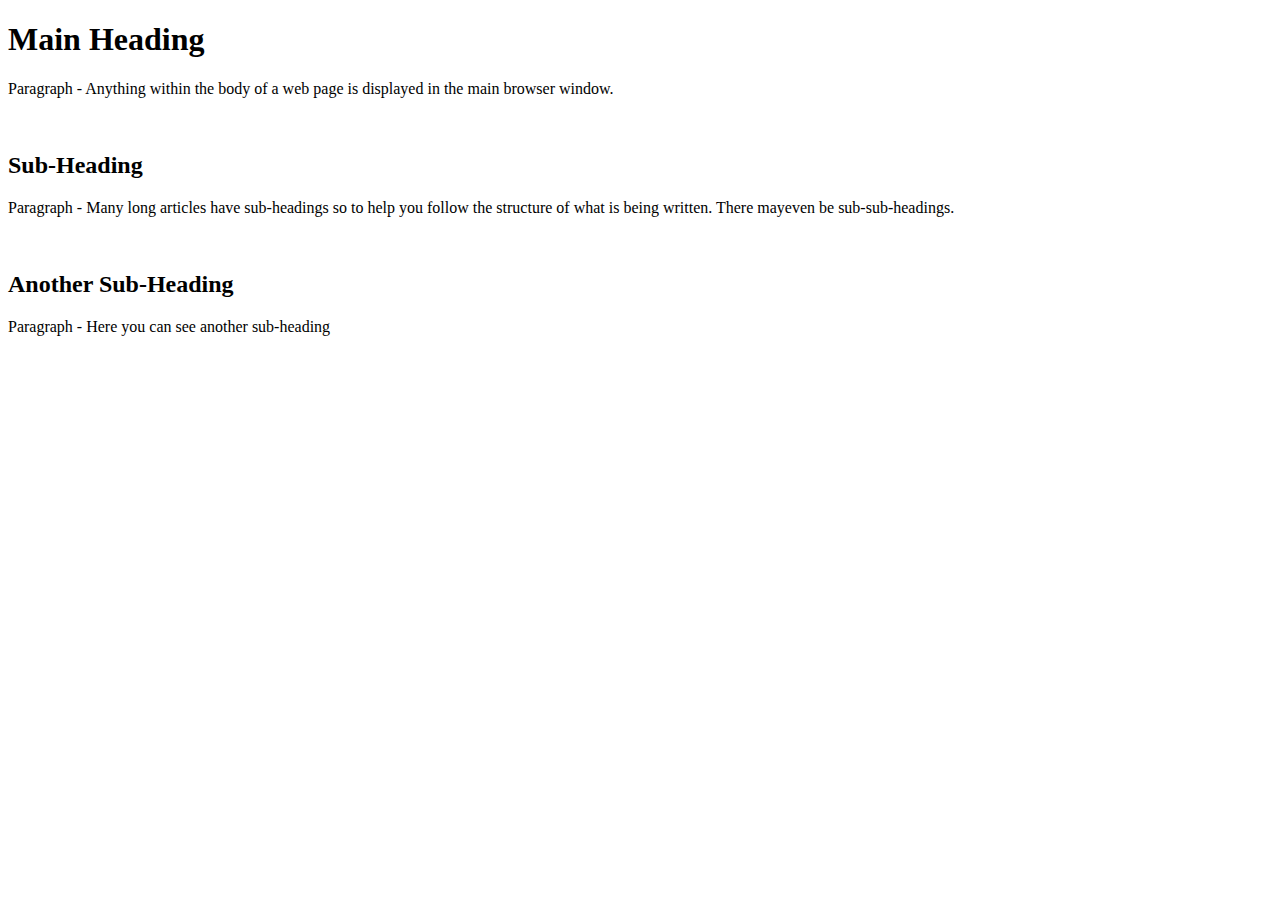
<file: ch-01.html>
<!DOCTYPE html>
<html lang="en">
<head>
    <meta charset="UTF-8">
    <meta name="viewport" content="width=device-width, initial-scale=1.0">
    <title>Chapter 01</title>
</head>
<body>
    <h1>Main Heading</h1>
    <p>Paragraph - Anything within the body of a web page is displayed in the main browser window.</p>
    <br>
    <h2>Sub-Heading</h2>
    <p>Paragraph - Many long articles have sub-headings so to help you follow the structure of what is being written. There mayeven be sub-sub-headings.</p>
    <br>
    <h2>Another Sub-Heading</h2>
    <p>Paragraph - Here you can see another sub-heading</p>

</body>
</html>
</file>
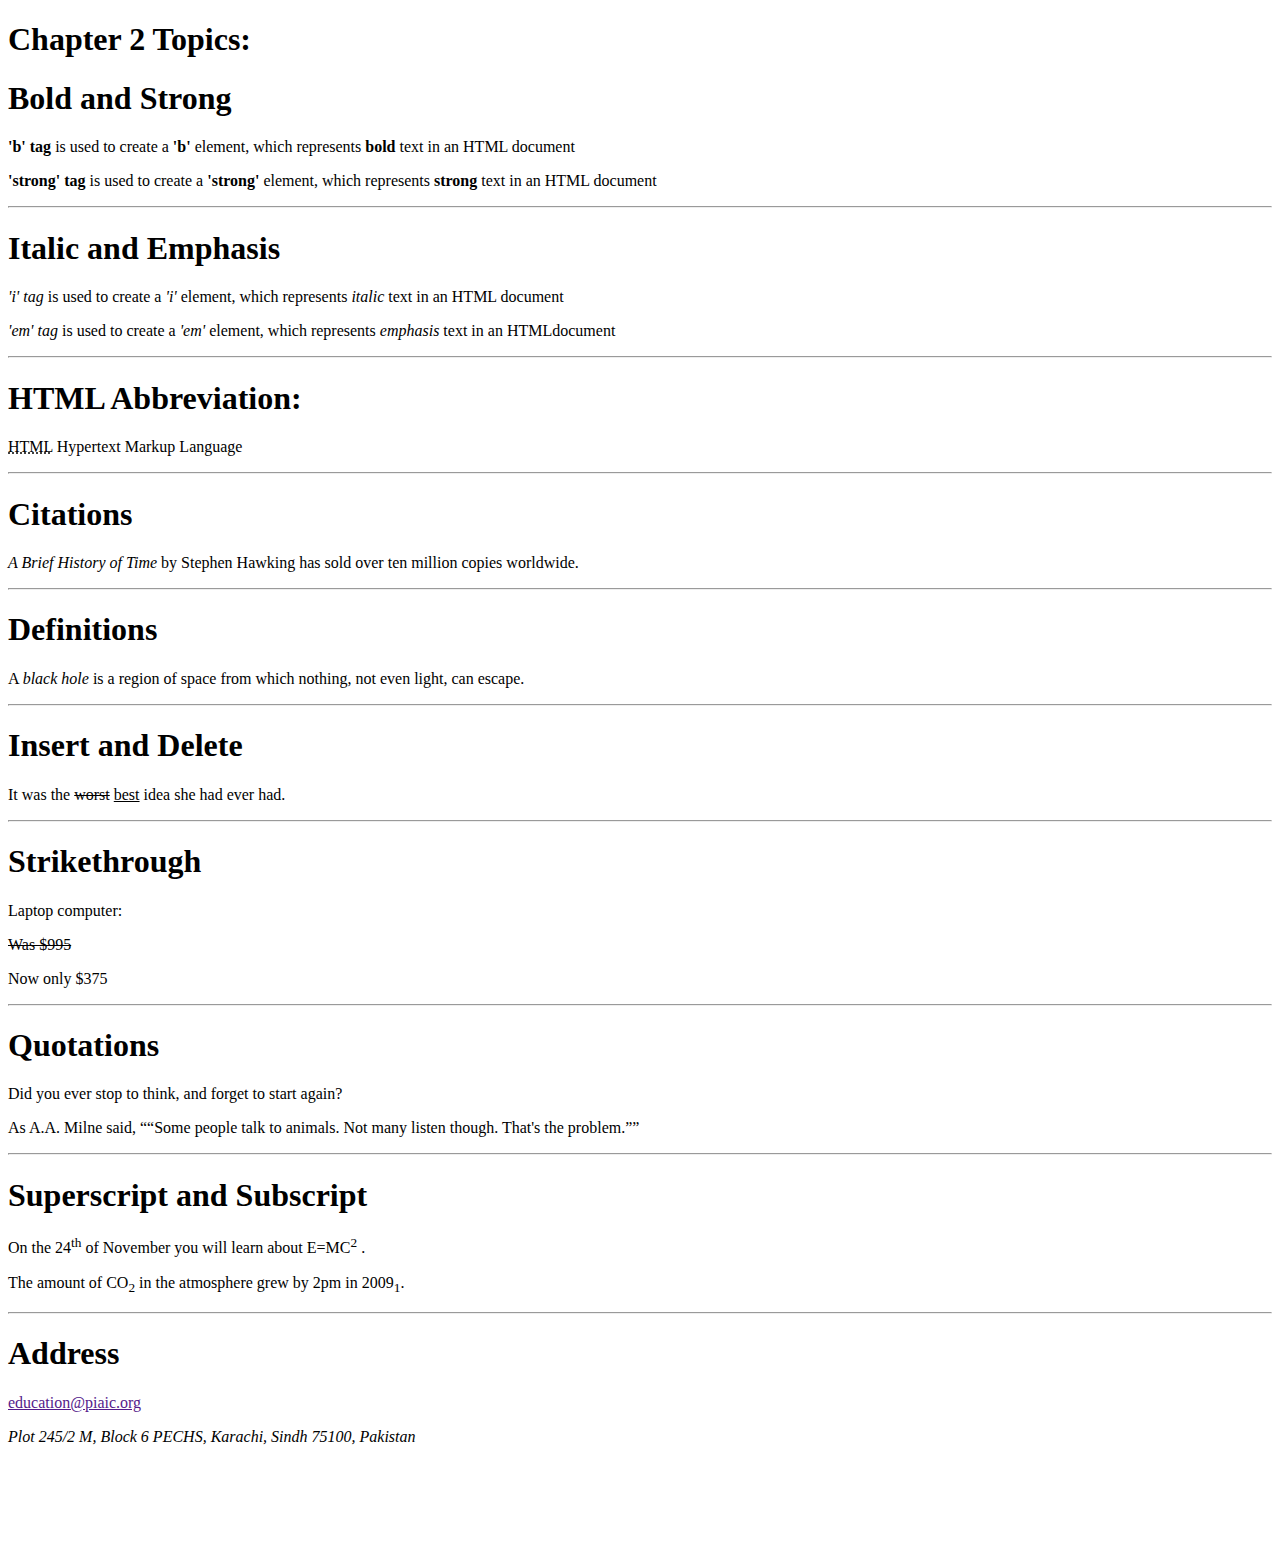
<file: ch-02.html>
<!DOCTYPE html>
<html lang="en">
<head>
    <meta charset="UTF-8">
    <meta name="viewport" content="width=device-width, initial-scale=1.0">
    <title>Chapter 02</title>
</head>
<body>
    <h1>Chapter 2 Topics:</h1>
    
    <h1>Bold and Strong</h1>
    
    <p> <b>'b' tag</b> is used to create a <b>'b'</b> element, which represents <b>bold</b>  text in an HTML document</p>
    
    <p> <strong>'strong' tag</strong>  is used to create a <strong>'strong'</strong>  element, which represents <strong>strong</strong>  text in an HTML document</p>
    <hr>
    <h1>Italic and Emphasis</h1>
    
    <p> <i>'i' tag</i>  is used to create a <i>'i'</i>  element, which represents <i>italic</i>  text in an HTML document</p>
    
    <p> <em>'em' tag</em>  is used to create a <em>'em'</em>  element, which represents <em>emphasis</em>  text in an HTMLdocument</p>
    <hr>
    <h1>HTML Abbreviation:</h1>
    
    <p> <abbr title="Hypertext Markup Language">HTML</abbr>  Hypertext Markup Language</p>
    <hr>

    <h1>Citations</h1>
    <p> <cite>A Brief History of Time</cite>  by Stephen Hawking has sold over ten million copies worldwide.</p>
    <hr>

    <h1>Definitions</h1>
    <p>A <dfn>black hole</dfn>  is a region of space from which nothing, not even light, can escape.</p>   
    <hr>

    <h1>Insert and Delete</h1>
    <p>It was the <del>worst</del> <ins>best</ins>  idea she had ever had.</p>
    <hr>

    <h1>Strikethrough</h1>
    <p>Laptop computer:</p>
    <p> <s>Was $995</s> </p>
    <p>Now only $375</p>
    <hr>

    <h1>Quotations</h1>
    <p>Did you ever stop to think, and forget to start again? </p>
    <p>As A.A. Milne said, <q>“Some people talk to animals. Not many listen though. That's the problem.”</q> 
    </p>
    <hr>

    <h1>Superscript and Subscript</h1>
    <p>On the 24<sup>th</sup>  of November you will learn about E=MC<sup>2</sup> .</p>
    <p>The amount of CO<sub>2</sub> in the atmosphere grew by 2pm in 2009<sub>1</sub>.</p>
    <hr>

    <h1>Address</h1>
    <p> <a href="">education@piaic.org</a> </p>
 <address>Plot 245/2 M, Block 6 PECHS, Karachi, Sindh 75100, Pakistan</address> 

 <br>
 <br>
 <br>
 <br>
 <br>



</body>
</html>
</file>
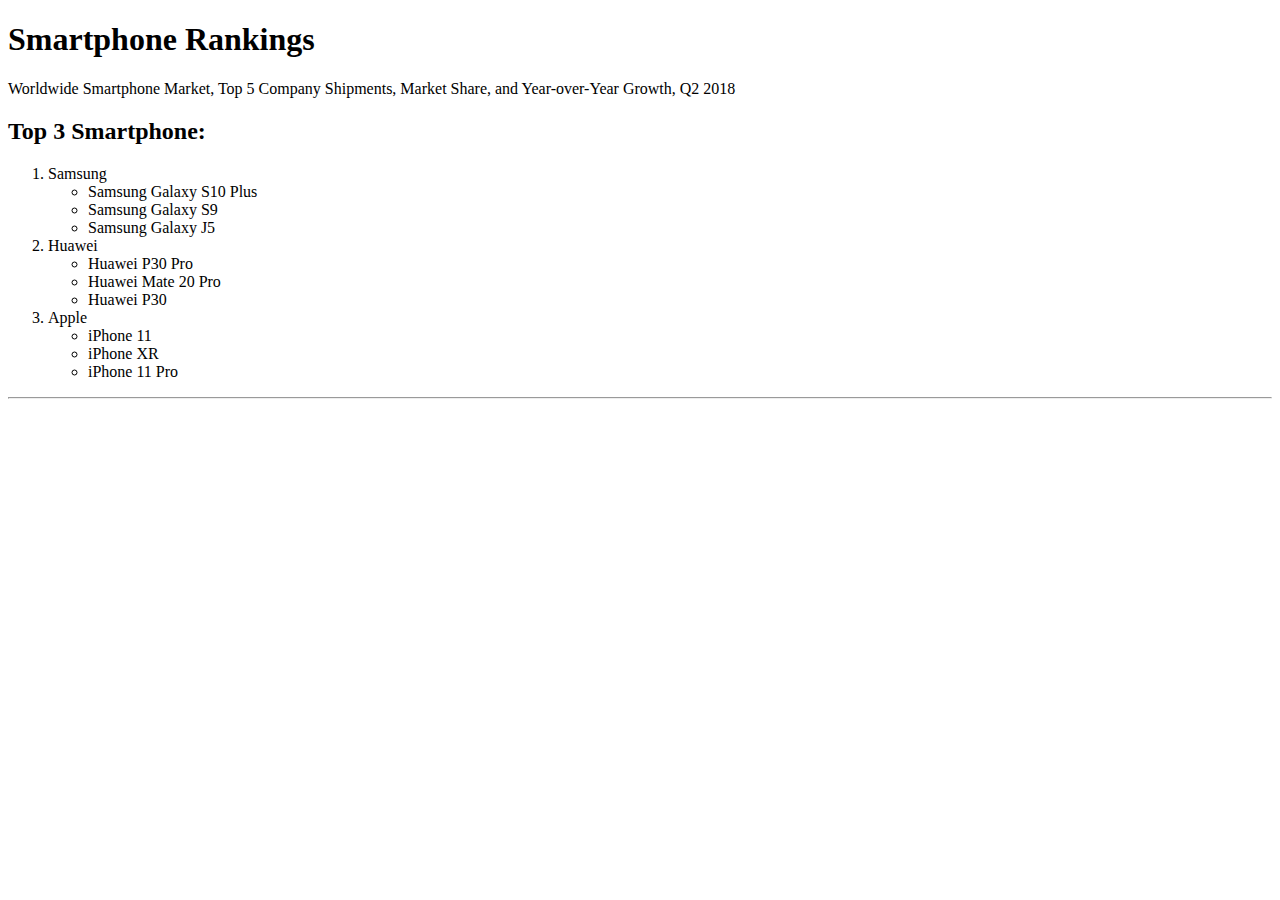
<file: ch-03.html>
<!DOCTYPE html>
<html lang="en">
<head>
    <meta charset="UTF-8">
    <meta name="viewport" content="width=device-width, initial-scale=1.0">
    <title>Chapter 03</title>
</head>
<body>
<h1>Smartphone Rankings</h1>
<p>Worldwide Smartphone Market, Top 5 Company Shipments, Market Share, and Year-over-Year Growth, Q2 2018</p>

<h2>Top 3 Smartphone:</h2>
<ol>
    <li>Samsung
        <ul>
            <li>Samsung Galaxy S10 Plus</li>
            <li>Samsung Galaxy S9</li>
            <li>Samsung Galaxy J5</li>
        </ul>
    </li>
    <li>Huawei
        <ul>
            <li>Huawei P30 Pro</li>
            <li>Huawei Mate 20 Pro</li>
            <li>Huawei P30</li>
        </ul>
    </li>
    <li>Apple
        <ul>
            <li>iPhone 11</li>
            <li>iPhone XR</li>
            <li>iPhone 11 Pro</li>
        </ul>
    </li>
</ol>
<hr>


</body>
</html>
</file>
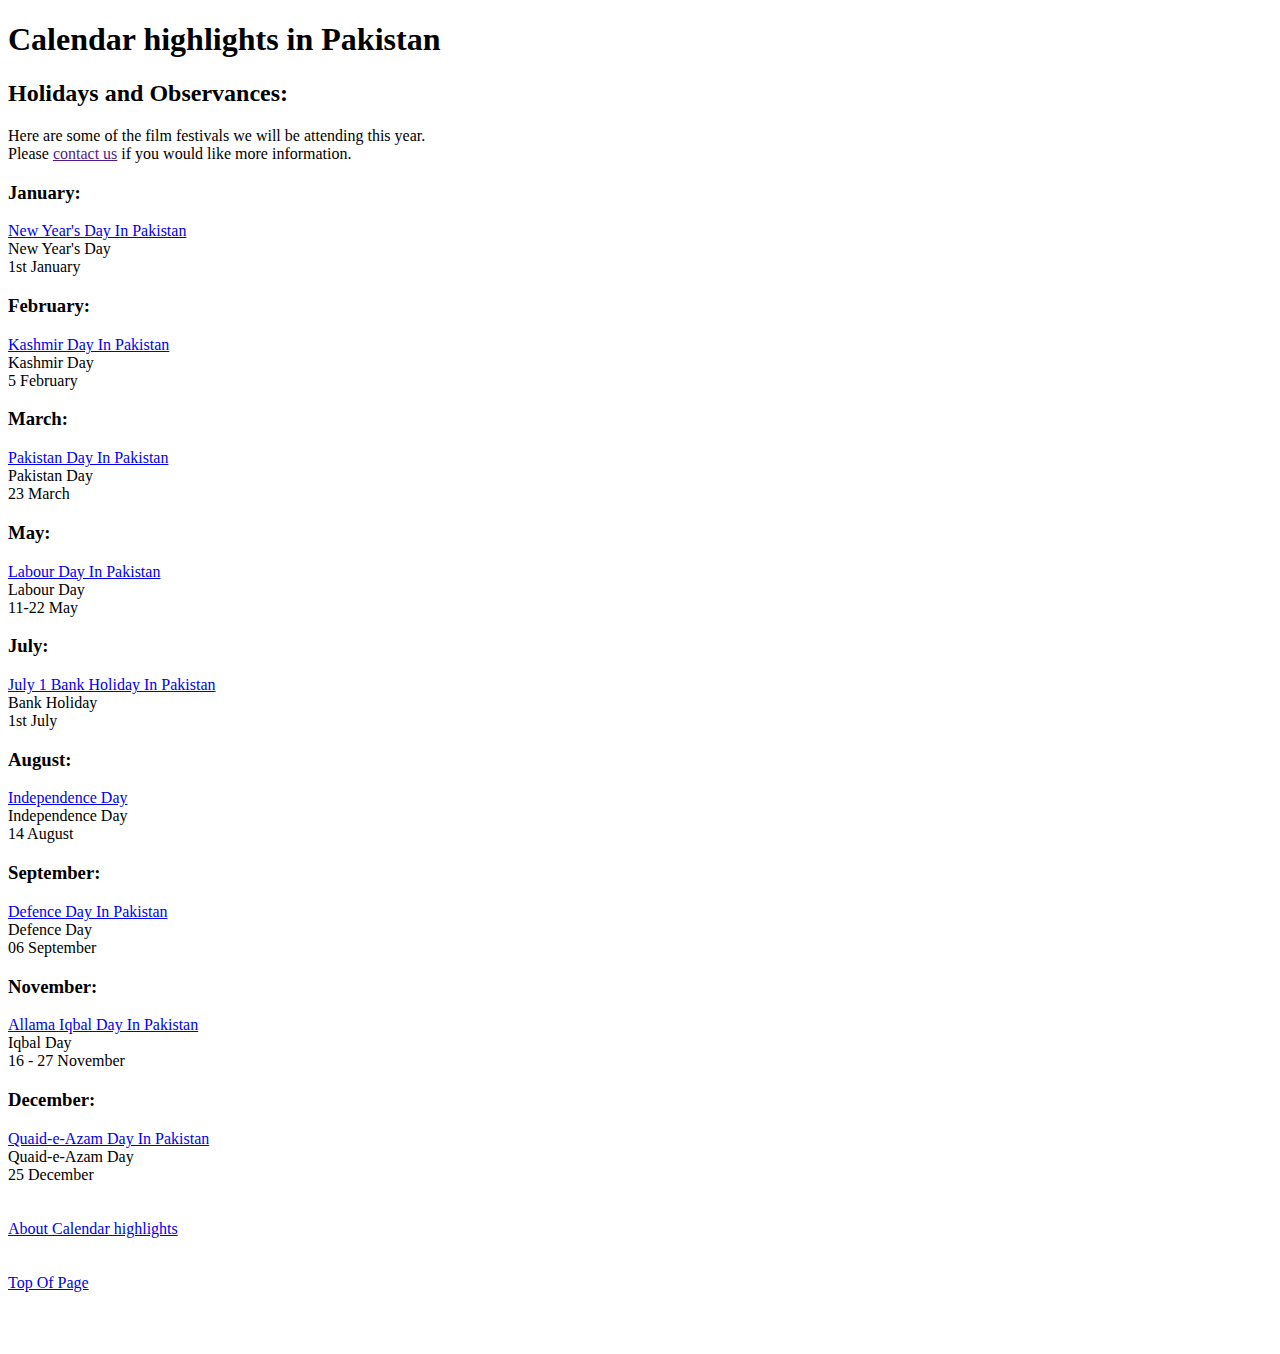
<file: ch-04a.html>
<!DOCTYPE html>
<html lang="en">
<head>
    <meta charset="UTF-8">
    <meta name="viewport" content="width=device-width, initial-scale=1.0">
    <title>Chapter 04</title>
</head>
<body>
    <h1 id="top">Calendar highlights in Pakistan</h1>
    <h2>Holidays and Observances:</h2>
    <p>Here are some of the film festivals we will be attending this year. <br> 
        Please <a href="" title="mailto:education@piaic.org">contact us</a>   if you would like more information.</p>

     <h3>January:</h3>
     <a href="https://www.timeanddate.com/holidays/pakistan/new-year-day" title="https://www.timeanddate.com/holidays/pakistan/new-year-day">New Year's Day In Pakistan</a>   
     <br> New Year's Day <br> 1st January   

     <h3>February:</h3>
     <a href="https://www.timeanddate.com/holidays/pakistan/kashmir-day" title="https://www.timeanddate.com/holidays/pakistan/kashmir-day">Kashmir Day In Pakistan</a>   
     <br> Kashmir Day <br> 5 February

     <h3>March:</h3>
     <a href="https://www.timeanddate.com/holidays/pakistan/pakistan-day" title="https://www.timeanddate.com/holidays/pakistan/pakistan-day">Pakistan Day In Pakistan</a>   
     <br> Pakistan Day <br> 23 March   

     <h3>May:</h3>
     <a href="https://www.timeanddate.com/holidays/pakistan/labour-day" title="https://www.timeanddate.com/holidays/pakistan/labour-day">Labour Day In Pakistan</a>   
     <br> Labour Day <br> 11-22 May

     <h3>July:</h3>
     <a href="https://www.timeanddate.com/holidays/pakistan/july-1-bank-holiday" title="https://www.timeanddate.com/holidays/pakistan/july-1-bank-holiday">July 1 Bank Holiday In Pakistan</a>   
     <br> Bank Holiday <br> 1st July   
     
     <h3>August:</h3>
     <a href="https://www.timeanddate.com/holidays/pakistan/independence-day" title="https://www.timeanddate.com/holidays/pakistan/independence-day">Independence Day</a>   
     <br> Independence Day <br> 14 August  

     <h3>September:</h3>
     <a href="https://www.timeanddate.com/holidays/pakistan/defence-day" title="https://www.timeanddate.com/holidays/pakistan/defence-day">Defence Day In Pakistan </a>   
     <br> Defence Day <br> 06 September     
     
     <h3>November:</h3>
     <a href="https://www.timeanddate.com/holidays/pakistan/iqbal-day" title="https://www.timeanddate.com/holidays/pakistan/iqbal-day">Allama Iqbal Day In Pakistan </a>   
     <br> Iqbal Day <br> 16 - 27 November   

     <h3>December:</h3>
     <a href="https://www.timeanddate.com/holidays/pakistan/quaid-e-azam-day" title="https://www.timeanddate.com/holidays/pakistan/quaid-e-azam-day">Quaid-e-Azam Day In Pakistan </a>   
     <br> Quaid-e-Azam Day <br> 25 December  

     <br> <br> <br>
     <a href="/My Projects/ch-04b.html">About Calendar highlights</a>   

     <br> <br> <br>
     <a href="#top">Top Of Page</a>


     <br> <br> <br> <br>
</body>
</html>
</file>
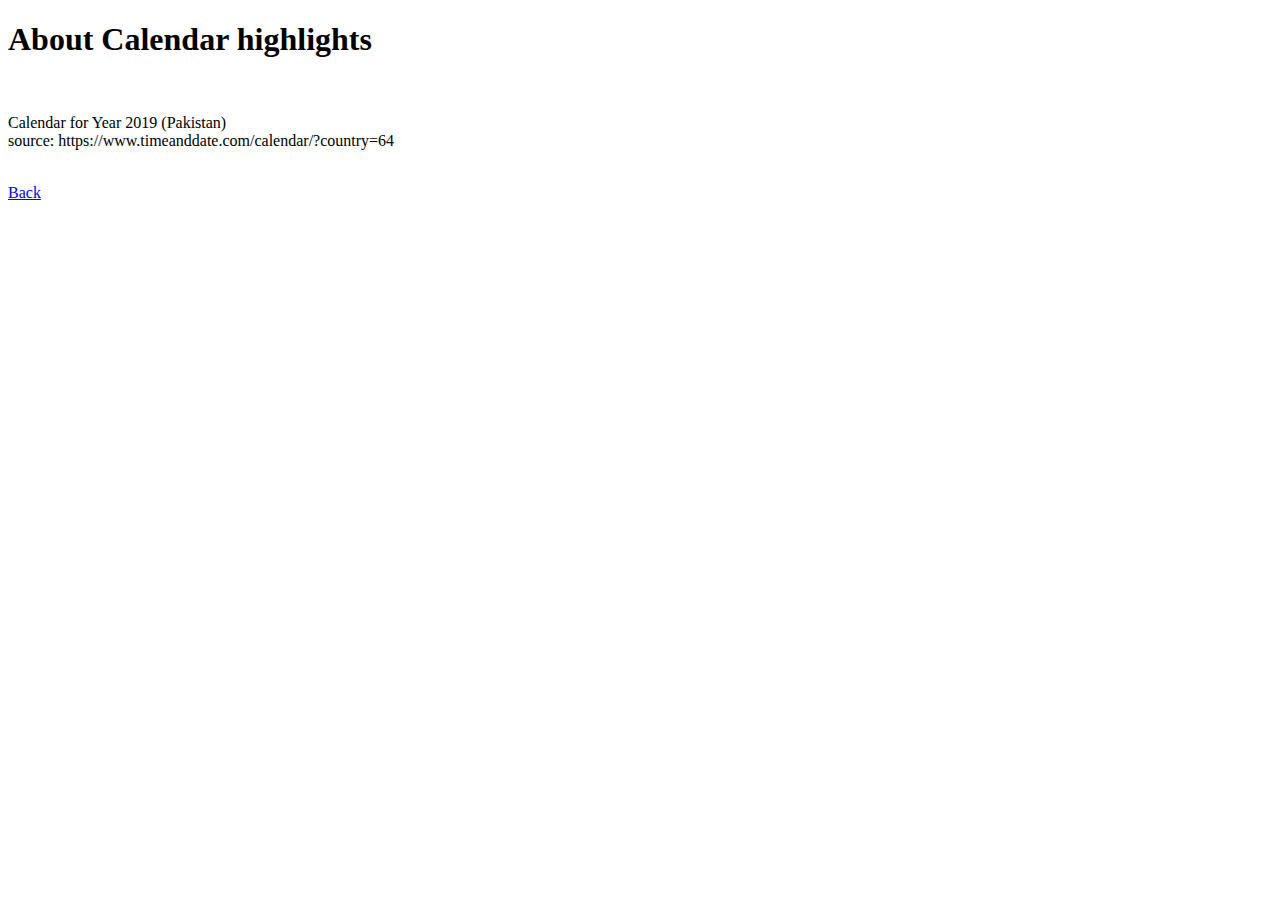
<file: ch-04b.html>
<!DOCTYPE html>
<html lang="en">
<head>
    <meta charset="UTF-8">
    <meta name="viewport" content="width=device-width, initial-scale=1.0">
    <title>Document</title>
</head>
<body>
    <h1>About Calendar highlights</h1>
    <br>

    <p>Calendar for Year 2019 (Pakistan) <br> source: https://www.timeanddate.com/calendar/?country=64</p>

    <br>

    <a href="/My Projects/ch-04a.html">Back</a>


    
</body>
</html>
</file>
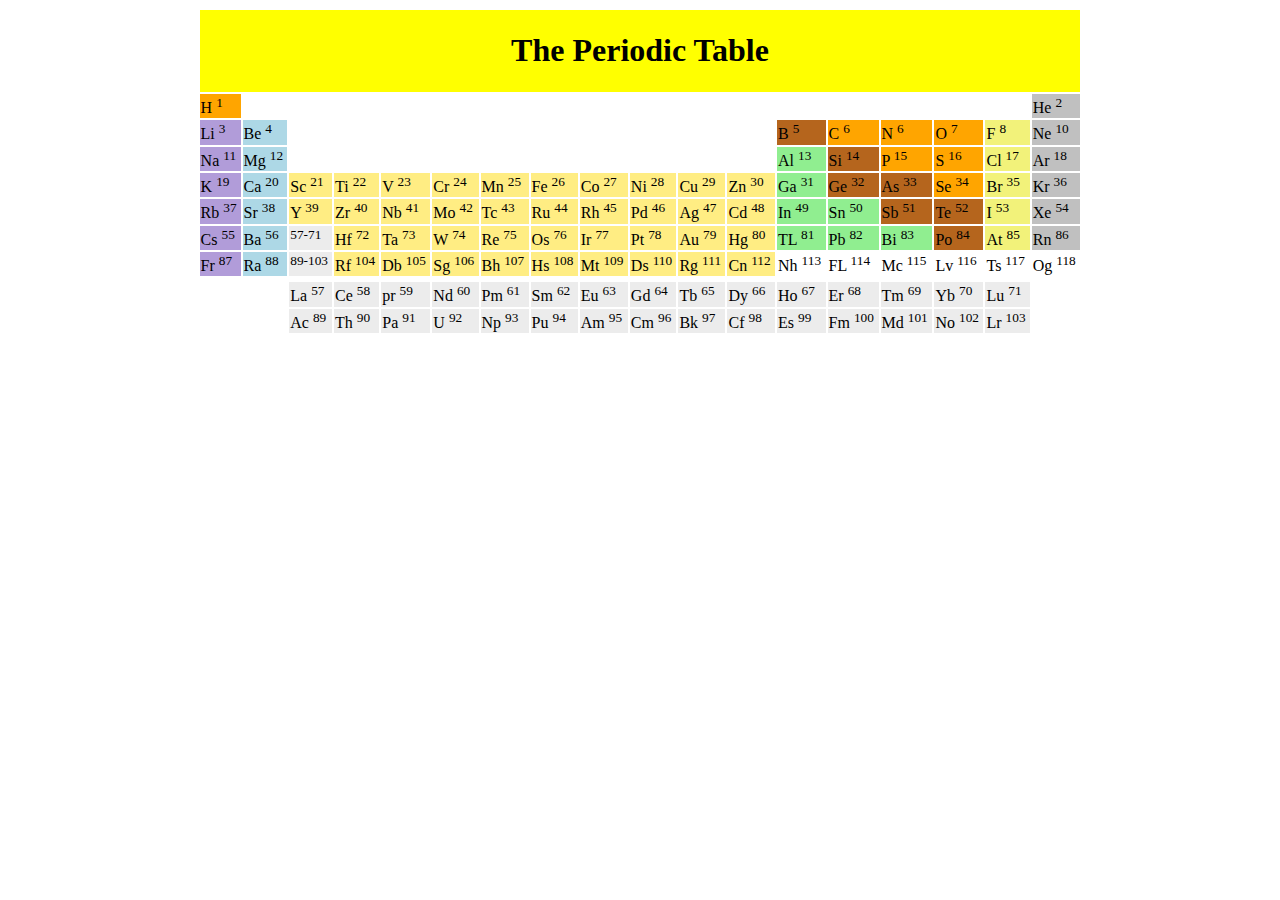
<file: ch-06.html>
<!DOCTYPE html>
<html lang="en">

<head>

    <title>My First Periodic Table</title>
</head>

<body>
    <table width="70%" height="auto" align="center" >
        <tr>
            <th scope="row" colspan="18" bgcolor="yellow"> <h1> The Periodic Table </h1> </th>
        </tr>
        <tr>
            <td bgcolor="orange"> H <sup>1</sup></td>
            <td colspan="16"></td>
            <td bgcolor="silver"> He <sup>2</sup></td>
        </tr>
        <tr>
            <td bgcolor="b19cd9">Li <sup>3</sup></td>
            <td bgcolor="add8e6">Be <sup>4</sup></td>
            <td colspan="10"></td>
            <td bgcolor="b5651d">B <sup>5</sup></td>
            <td bgcolor="orange">C <sup>6</sup></td>
            <td bgcolor="orange">N <sup>6</sup></td>
            <td bgcolor="orange">O <sup>7</sup></td>
            <td bgcolor="f2f27a">F <sup>8</sup></td>
            <td bgcolor="silver">Ne <sup>10</sup></td>
        </tr>
        <tr>
            <td bgcolor="b19cd9">Na <sup>11</sup></td>
            <td bgcolor="add8e6">Mg <sup>12</sup></td>
            <td colspan="10"></td>
            <td bgcolor="90ee90">Al <sup>13</sup></td>
            <td bgcolor="b5651d">Si <sup>14</sup></td>
            <td bgcolor="orange">P <sup>15</sup></td>
            <td bgcolor="orange">S <sup>16</sup></td>
            <td bgcolor="f2f27a">Cl <sup>17</sup></td>
            <td bgcolor="silver">Ar <sup>18</sup></td>
        </tr>
        <tr>
            <td bgcolor="b19cd9">K <Sup>19</Sup></td>
            <td bgcolor="add8e6">Ca <Sup>20</Sup></td>
            <td bgcolor="ffed83">Sc <Sup>21</Sup></td>
            <td bgcolor="ffed83">Ti <Sup>22</Sup></td>
            <td bgcolor="ffed83">V <Sup>23</Sup></td>
            <td bgcolor="ffed83">Cr <Sup>24</Sup></td>
            <td bgcolor="ffed83">Mn <Sup>25</Sup></td>
            <td bgcolor="ffed83">Fe <Sup>26</Sup></td>
            <td bgcolor="ffed83">Co <Sup>27</Sup></td>
            <td bgcolor="ffed83">Ni <Sup>28</Sup></td>
            <td bgcolor="ffed83">Cu <Sup>29</Sup></td>
            <td bgcolor="ffed83">Zn <Sup>30</Sup></td>
            <td bgcolor="90ee90">Ga <Sup>31</Sup></td>
            <td bgcolor="b5651d">Ge <Sup>32</Sup></td>
            <td bgcolor="b5651d">As <Sup>33</Sup></td>
            <td bgcolor="orange">Se <Sup>34</Sup></td>
            <td bgcolor="f2f27a">Br <Sup>35</Sup></td>
            <td bgcolor="silver">Kr <Sup>36</Sup></td>
        </tr>
        <tr>
            <td bgcolor="b19cd9">Rb <Sup>37</Sup></td>
            <td bgcolor="add8e6">Sr <Sup>38</Sup></td>
            <td bgcolor="ffed83">Y <Sup>39</Sup></td>
            <td bgcolor="ffed83">Zr <Sup>40</Sup></td>
            <td bgcolor="ffed83">Nb <Sup>41</Sup></td>
            <td bgcolor="ffed83">Mo <Sup>42</Sup></td>
            <td bgcolor="ffed83">Tc <Sup>43</Sup></td>
            <td bgcolor="ffed83">Ru <Sup>44</Sup></td>
            <td bgcolor="ffed83">Rh <Sup>45</Sup></td>
            <td bgcolor="ffed83">Pd <Sup>46</Sup></td>
            <td bgcolor="ffed83">Ag <Sup>47</Sup></td>
            <td bgcolor="ffed83">Cd <Sup>48</Sup></td>
            <td bgcolor="90ee90">In <Sup>49</Sup></td>
            <td bgcolor="90ee90">Sn <Sup>50</Sup></td>
            <td bgcolor="b5651d">Sb <Sup>51</Sup></td>
            <td bgcolor="b5651d">Te <Sup>52</Sup></td>
            <td bgcolor="f2f27a">I <Sup>53</Sup></td>
            <td bgcolor="silver">Xe <Sup>54</Sup></td>
        </tr>
        <tr>
            <td bgcolor="b19cd9">Cs <Sup>55</Sup></td>
            <td bgcolor="add8e6">Ba <Sup>56</Sup></td>
            <td bgcolor="ececec"> <Sup>57-71</Sup></td>
            <td bgcolor="ffed83">Hf <Sup>72</Sup></td>
            <td bgcolor="ffed83">Ta <Sup>73</Sup></td>
            <td bgcolor="ffed83">W <Sup>74</Sup></td>
            <td bgcolor="ffed83">Re <Sup>75</Sup></td>
            <td bgcolor="ffed83">Os <Sup>76</Sup></td>
            <td bgcolor="ffed83">Ir <Sup>77</Sup></td>
            <td bgcolor="ffed83">Pt <Sup>78</Sup></td>
            <td bgcolor="ffed83">Au <Sup>79</Sup></td>
            <td bgcolor="ffed83">Hg <Sup>80</Sup></td>
            <td bgcolor="90ee90">TL <Sup>81</Sup></td>
            <td bgcolor="90ee90">Pb <Sup>82</Sup></td>
            <td bgcolor="90ee90">Bi <Sup>83</Sup></td>
            <td bgcolor="b5651d">Po <Sup>84</Sup></td>
            <td bgcolor="f2f27a">At <Sup>85</Sup></td>
            <td bgcolor="silver">Rn <Sup>86</Sup></td>
        </tr>
        <tr>
            <td bgcolor="b19cd9">Fr <Sup>87</Sup></td>
            <td bgcolor="add8e6">Ra <Sup>88</Sup></td>
            <td bgcolor="ececec"> <Sup>89-103</Sup></td>
            <td bgcolor="ffed83">Rf <Sup>104</Sup></td>
            <td bgcolor="ffed83">Db <Sup>105</Sup></td>
            <td bgcolor="ffed83">Sg <Sup>106</Sup></td>
            <td bgcolor="ffed83">Bh <Sup>107</Sup></td>
            <td bgcolor="ffed83">Hs <Sup>108</Sup></td>
            <td bgcolor="ffed83">Mt <Sup>109</Sup></td>
            <td bgcolor="ffed83">Ds <Sup>110</Sup></td>
            <td bgcolor="ffed83">Rg <Sup>111</Sup></td>
            <td bgcolor="ffed83">Cn <Sup>112</Sup></td>
            <td>Nh <Sup>113</Sup></td>
            <td>FL <Sup>114</Sup></td>
            <td>Mc <Sup>115</Sup></td>
            <td>Lv <Sup>116</Sup></td>
            <td>Ts <Sup>117</Sup></td>
            <td>Og <Sup>118</Sup></td>
        </tr>
        <tr>
            <td colspan="18"></td>
        </tr>
        <tr>
            <td colspan="2"></td>
            <td bgcolor="ececec">La <Sup>57</Sup></td>
            <td bgcolor="ececec">Ce <Sup>58</Sup></td>
            <td bgcolor="ececec">pr <Sup>59</Sup></td>
            <td bgcolor="ececec">Nd <Sup>60</Sup></td>
            <td bgcolor="ececec">Pm <Sup>61</Sup></td>
            <td bgcolor="ececec">Sm <Sup>62</Sup></td>
            <td bgcolor="ececec">Eu <Sup>63</Sup></td>
            <td bgcolor="ececec">Gd <Sup>64</Sup></td>
            <td bgcolor="ececec">Tb <Sup>65</Sup></td>
            <td bgcolor="ececec">Dy <Sup>66</Sup></td>
            <td bgcolor="ececec">Ho <Sup>67</Sup></td>
            <td bgcolor="ececec">Er <Sup>68</Sup></td>
            <td bgcolor="ececec">Tm <Sup>69</Sup></td>
            <td bgcolor="ececec">Yb <Sup>70</Sup></td>
            <td bgcolor="ececec">Lu <Sup>71</Sup></td>
            <td colspan="1"></td>
        </tr>
        <tr>
            <td colspan="2"></td>
            <td bgcolor="ececec">Ac <Sup>89</Sup></td>
            <td bgcolor="ececec">Th <Sup>90</Sup></td>
            <td bgcolor="ececec">Pa <Sup>91</Sup></td>
            <td bgcolor="ececec">U <Sup>92</Sup></td>
            <td bgcolor="ececec">Np <Sup>93</Sup></td>
            <td bgcolor="ececec">Pu <Sup>94</Sup></td>
            <td bgcolor="ececec">Am <Sup>95</Sup></td>
            <td bgcolor="ececec">Cm <Sup>96</Sup></td>
            <td bgcolor="ececec">Bk <Sup>97</Sup></td>
            <td bgcolor="ececec">Cf <Sup>98</Sup></td>
            <td bgcolor="ececec">Es <Sup>99</Sup></td>
            <td bgcolor="ececec">Fm <Sup>100</Sup></td>
            <td bgcolor="ececec">Md <Sup>101</Sup></td>
            <td bgcolor="ececec">No <Sup>102</Sup></td>
            <td bgcolor="ececec">Lr <Sup>103</Sup></td>
            <td colspan="1"></td>
        </tr>




    </table>
</body>

</html>
</file>
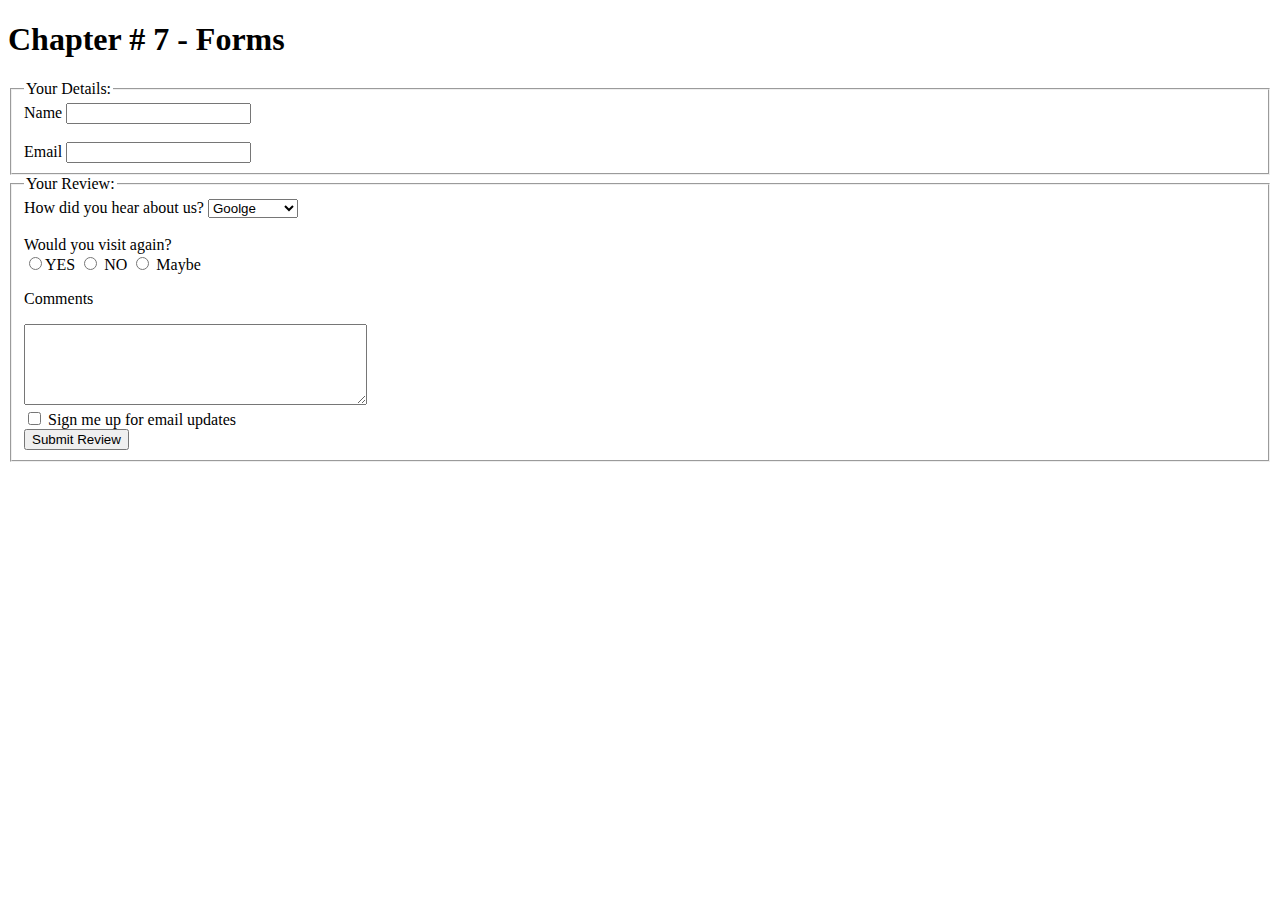
<file: ch-07.html>
<!DOCTYPE html>
<html lang="en">
<head>
    <meta charset="UTF-8">
    <meta name="viewport" content="width=device-width, initial-scale=1.0">
    <title>Chapter 07</title>
</head>
<body>
    <h1>Chapter # 7 - Forms</h1>
<form action="">
    <fieldset>
        <legend>Your Details:</legend>
        <label for="Name">Name</label>
        <input type="text" name="Name" id="Name"> <br> <br>
        <label for="Email">Email</label>
        <input type="email" name="Email" id="Email">
    </fieldset>

    <fieldset>
        <legend>Your Review:</legend>
       <div>
        <label>How did you hear about us?</label> 
        <select >
            <option value="Google">Goolge</option>
            <option value="Facebook">Facebook</option>
            <option value="Youtube">Youtube</option>
            <option value="Newspaper">Newspaper</option>
        </select>
        </div>
        <br>
        <div >
        <label >Would you visit again?</label> <br>
        <input type="radio" name="select" id="Yes">YES
        <input type="radio" name="select" id="No"> NO
        <input type="radio" name="select" id="Maybe"> Maybe
     </div>
     <div>
         <p>Comments</p>
         <textarea name="comments" id="comments" cols="40" rows="5"></textarea>
     </div>
     <div>
         <input type="checkbox" name="checkbox" >
        <span>Sign me up for email updates </span>
     </div>
     <div>
     <button type="submit">Submit Review</button>
        </div>
    </fieldset>
    
</form> 
</body>
</html>
</file>
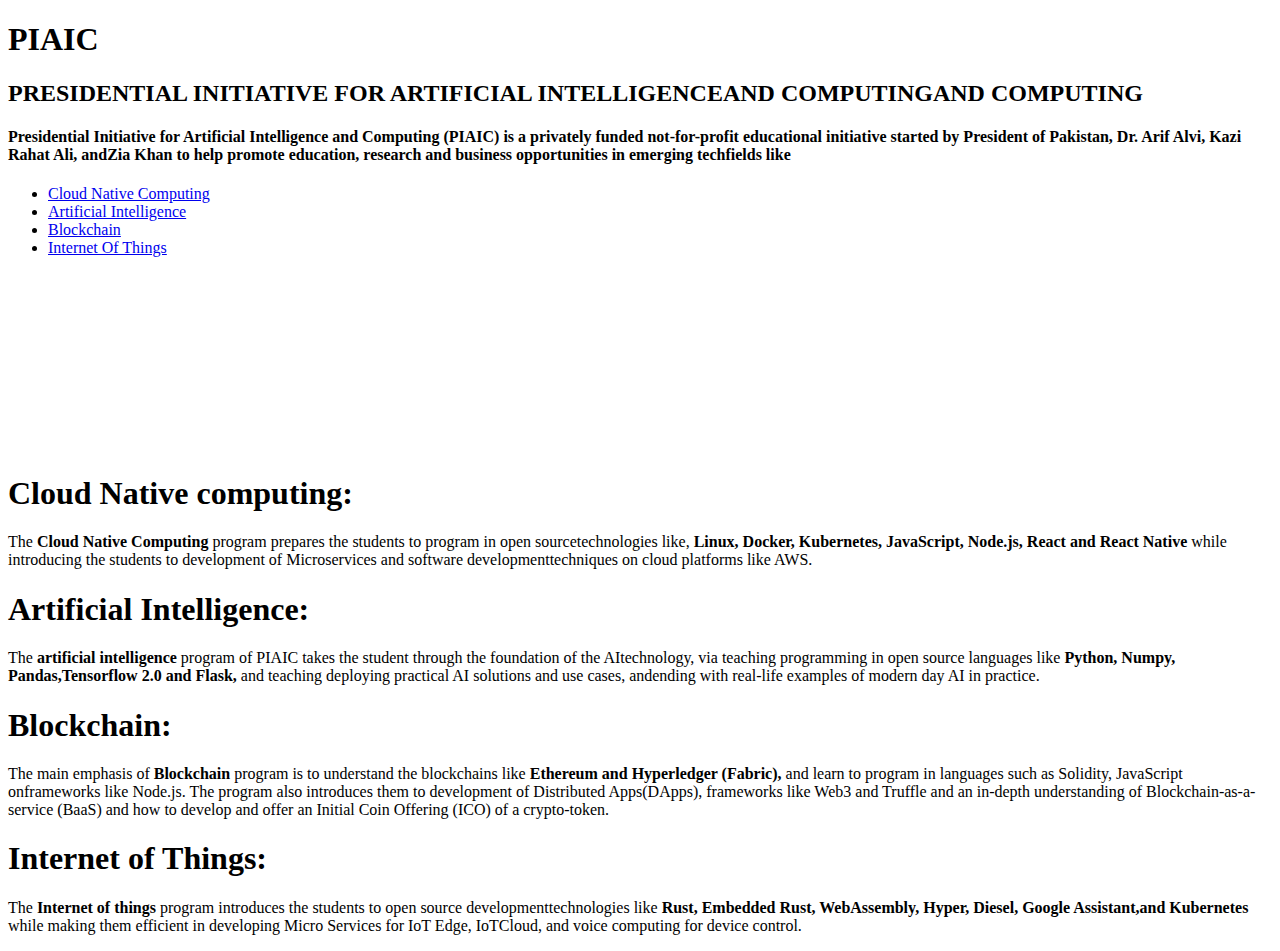
<file: ch-12.html>
<!DOCTYPE html>
<html lang="en">
<head>
  <meta charset="UTF-8">
  <meta name="viewport" content="width=device-width, initial-scale=1.0">
  <title>Chapter 12</title>
</head>
<body>
    <h1> <b>PIAIC</b> </h1>
    <h2><b>PRESIDENTIAL INITIATIVE FOR ARTIFICIAL INTELLIGENCEAND COMPUTINGAND COMPUTING</b></h2>
    <h4>Presidential Initiative for Artificial Intelligence and Computing (PIAIC) is a privately funded not-for-profit educational initiative started by President of Pakistan, Dr. Arif Alvi, Kazi Rahat Ali, andZia Khan to help promote education, research and business opportunities in emerging techfields like</h4>

  <ul>
    <li><a href="#cloud">Cloud Native Computing</a></li>
    <li><a href="#ai">Artificial Intelligence</a></li>
    <li><a href="#bc">Blockchain</a></li>
    <li><a href="#iot">Internet Of Things</a></li>
  </ul>
  <br> <br> <br> <br> <br> <br> <br> <br> <br> <br>
  <div>
    <h1 id="cloud">Cloud Native computing:</h1>
    <p>The <b>Cloud Native Computing</b>  program prepares the students to program in open sourcetechnologies like, <b> Linux, Docker, Kubernetes, JavaScript, Node.js, React and React  Native </b> while introducing the students to development of Microservices and software developmenttechniques on cloud platforms like AWS.</p>
  </div>

  <div>
    <h1 id="ai">Artificial Intelligence:</h1>
    <p>The <b>artificial intelligence</b>  program of PIAIC takes the student through the foundation of the AItechnology, via teaching programming in open source languages like <b> Python, Numpy, Pandas,Tensorflow 2.0 and Flask,</b> and teaching deploying practical AI solutions and use cases, andending with real-life examples of modern day AI in practice.</p>
  </div>

  <div>
    <h1 id="bc">Blockchain:</h1>
    <p>The main emphasis of <b>Blockchain</b>  program is to understand the blockchains like <b> Ethereum and Hyperledger (Fabric),</b> and learn to program in languages such as Solidity, JavaScript onframeworks like Node.js. The program also introduces them to development of Distributed Apps(DApps), frameworks like Web3 and Truffle and an in-depth understanding of Blockchain-as-a-service (BaaS) and how to develop and offer an Initial Coin Offering (ICO) of a crypto-token.
</p>
  </div>
  <div>
    <h1 id="iot">Internet of Things:</h1>
    <p>The <b>Internet of things</b>  program introduces the students to open source developmenttechnologies like <b> Rust, Embedded Rust, WebAssembly, Hyper, Diesel, Google Assistant,and Kubernetes </b> while making them efficient in developing Micro Services for IoT Edge, IoTCloud, and voice computing for device control.</p>
  </div>

</body>
</html>
</file>
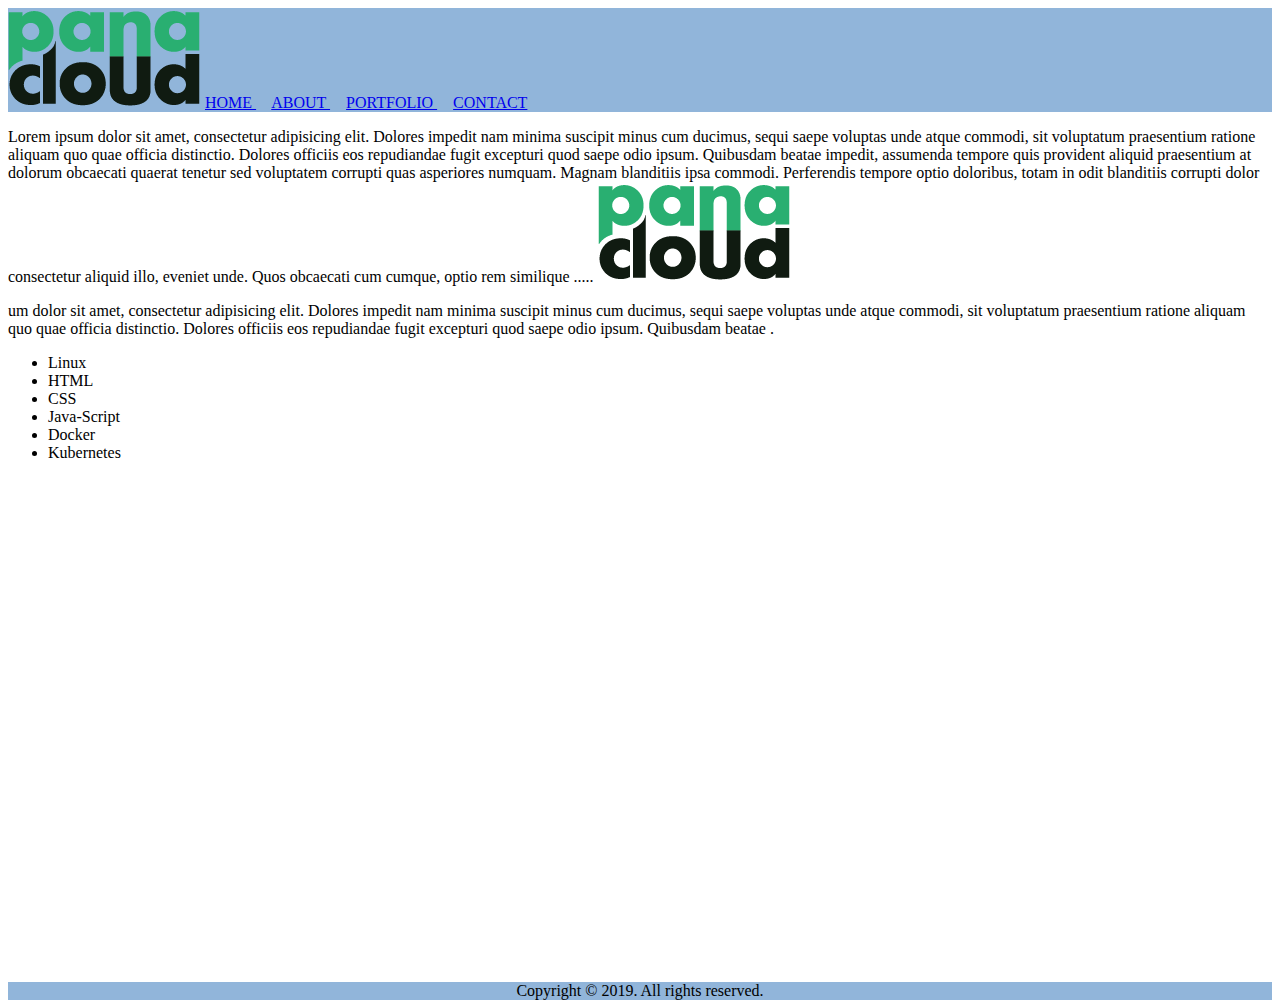
<file: Chapter 08/about.html>
<!DOCTYPE html>
<html lang="en">
<head>
  <meta charset="UTF-8">
  <meta name="viewport" content="width=device-width, initial-scale=1.0">
  <title>Chapter 08</title>
</head>
<body>
  <nav style="background-color:rgb(145, 181, 218);">
    <div>
      <img src="../Pictures/pana-clound-logo.png" alt="Logo">
       
        <span> <a href="home.html"> HOME </a> </span> &nbsp; &nbsp;
        <span> <a href="about.html"> ABOUT </a> </span> &nbsp; &nbsp;
        <span> <a href="portfolio.html"> PORTFOLIO </a> </span> &nbsp; &nbsp;
        <span> <a href="contact.html"> CONTACT </a> </span>
    </div>
  </nav>

  <div>
   <p>
     Lorem ipsum dolor sit amet, consectetur adipisicing elit. Dolores impedit nam minima suscipit minus cum ducimus, sequi saepe voluptas unde atque commodi, sit voluptatum praesentium ratione aliquam quo quae officia distinctio. Dolores officiis eos repudiandae fugit excepturi quod saepe odio ipsum. Quibusdam beatae impedit, assumenda tempore quis provident aliquid praesentium at dolorum obcaecati quaerat tenetur sed voluptatem corrupti quas asperiores numquam. Magnam blanditiis ipsa commodi. Perferendis tempore optio doloribus, totam in odit blanditiis corrupti dolor consectetur aliquid illo, eveniet unde. Quos obcaecati cum cumque, optio rem similique  .....
   <img src="../Pictures/pana-clound-logo.png" alt="">
    </p>
  <p>
    um dolor sit amet, consectetur adipisicing elit. Dolores impedit nam minima suscipit minus cum ducimus, sequi saepe voluptas unde atque commodi, sit voluptatum praesentium ratione aliquam quo quae officia distinctio. Dolores officiis eos repudiandae fugit excepturi quod saepe odio ipsum. Quibusdam beatae .
  </p>
  <ul>
    <li>Linux</li>
    <li>HTML</li>
    <li>CSS</li>
    <li>Java-Script</li>
    <li>Docker</li>
    <li>Kubernetes</li>
  </ul>
  </div>

  <div>
    <iframe width="100%" height="500" src="https://www.youtube.com/embed/671dM1q8bHM" frameborder="0" allow="accelerometer; autoplay; clipboard-write; encrypted-media; gyroscope; picture-in-picture" allowfullscreen></iframe>
  </div>
  
  <footer style="background-color:rgb(145, 181, 218);">
    <div style="text-align: center;">
      Copyright © 2019. All rights reserved.
    </div>
  </footer>
</body>
</html>
</file>
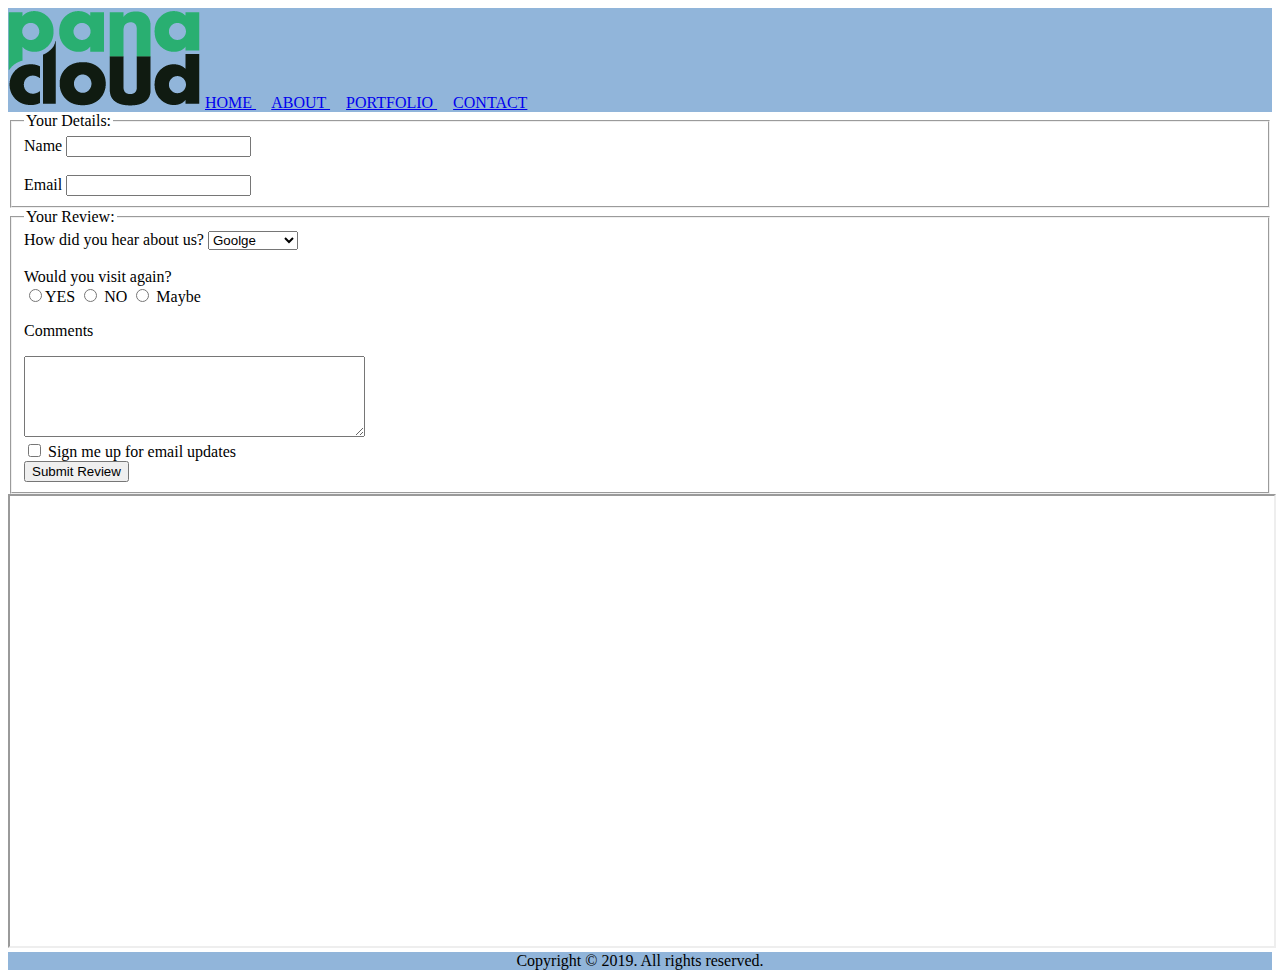
<file: Chapter 08/contact.html>
<!DOCTYPE html>
<html lang="en">
<head>
  <meta charset="UTF-8">
  <meta name="viewport" content="width=device-width, initial-scale=1.0">
  <title>Chapter 08</title>
</head>
<body>
  <nav style="background-color:rgb(145, 181, 218);">
    <div>
      <img src="../Pictures/pana-clound-logo.png" alt="Logo">
       
        <span> <a href="home.html"> HOME </a> </span> &nbsp; &nbsp;
        <span> <a href="about.html"> ABOUT </a> </span> &nbsp; &nbsp;
        <span> <a href="portfolio.html"> PORTFOLIO </a> </span> &nbsp; &nbsp;
        <span> <a href="contact.html"> CONTACT </a> </span>
    </div>
  </nav>
  <div>
   <form action="">
    <fieldset>
        <legend>Your Details:</legend>
        <label for="Name">Name</label>
        <input type="text" name="Name" id="Name"> <br> <br>
        <label for="Email">Email</label>
        <input type="email" name="Email" id="Email">
    </fieldset>

    <fieldset>
        <legend>Your Review:</legend>
       <div>
        <label>How did you hear about us?</label> 
        <select >
            <option value="Google">Goolge</option>
            <option value="Facebook">Facebook</option>
            <option value="Youtube">Youtube</option>
            <option value="Newspaper">Newspaper</option>
        </select>
        </div>
        <br>
        <div >
        <label >Would you visit again?</label> <br>
        <input type="radio" name="select" id="Yes">YES
        <input type="radio" name="select" id="No"> NO
        <input type="radio" name="select" id="Maybe"> Maybe
     </div>
     <div>
         <p>Comments</p>
         <textarea name="comments" id="comments" cols="40" rows="5"></textarea>
     </div>
     <div>
         <input type="checkbox" name="checkbox" >
        <span>Sign me up for email updates </span>
     </div>
     <div>
     <button type="submit">Submit Review</button>
        </div>
    </fieldset>
    
</form> 
  </div>
  <div>
    <iframe src="https://www.google.com/maps?q=Panacloud%20Pvt.%20Ltd.%20Pakistan%2C%20Khayaban-e-Shamsheer%2C%20Phase%20V%20Stadium%20Commercial%20Area%20Defence%20V%20Defence%20Housing%20Authority%2C%20Karachi%2C%20Pakistan&z=14&t=&ie=UTF8&output=embed" width="100%" height="450"></iframe><noscript> Full functionality of this site requires JavaScript to be enabled. Learn how to <a href="https://javascriptdownload.org/">Download JavaScript/</a> in your browser.</noscript>
  </div>
  
  <footer style="background-color:rgb(145, 181, 218);">
    <div style="text-align: center;">
      Copyright © 2019. All rights reserved.
    </div>
  </footer>
</body>
</html>
</file>
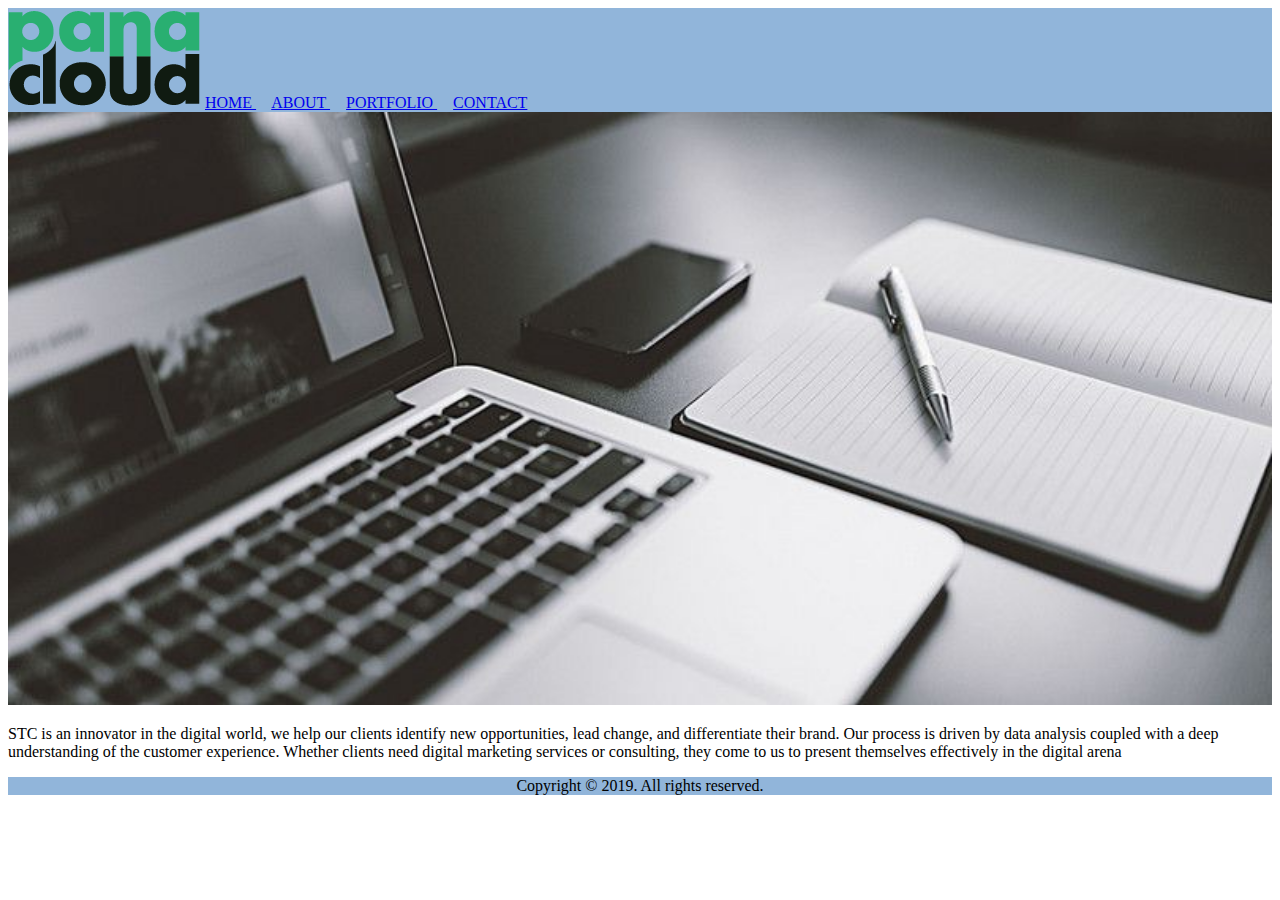
<file: Chapter 08/home.html>
<!DOCTYPE html>
<html lang="en">
<head>
  <meta charset="UTF-8">
  <meta name="viewport" content="width=device-width, initial-scale=1.0">
  <title>Chapter 08</title>
</head>
<body>
  <nav style="background-color:rgb(145, 181, 218);">
    <div>
      <img src="../Pictures/pana-clound-logo.png" alt="Logo">
       
        <span> <a href="home.html"> HOME </a> </span> &nbsp; &nbsp;
        <span> <a href="about.html"> ABOUT </a> </span> &nbsp; &nbsp;
        <span> <a href="portfolio.html"> PORTFOLIO </a> </span> &nbsp; &nbsp;
        <span> <a href="contact.html"> CONTACT </a> </span>
    </div>
  </nav>
  <div>
    <img src="../Pictures/BGimage.jpg" alt="" height="100%" width="100%">
    <p>
      STC is an innovator in the digital world, we help our clients identify new opportunities, lead change, and differentiate their brand. Our process is driven by data analysis coupled with a deep understanding of the customer experience. Whether clients need digital marketing services or consulting, they come to us to present themselves effectively in the digital arena
    </p>
  </div>
  
  <footer style="background-color:rgb(145, 181, 218);">
    <div style="text-align: center;">
      Copyright © 2019. All rights reserved.
    </div>
  </footer>
</body>
</html>
</file>
